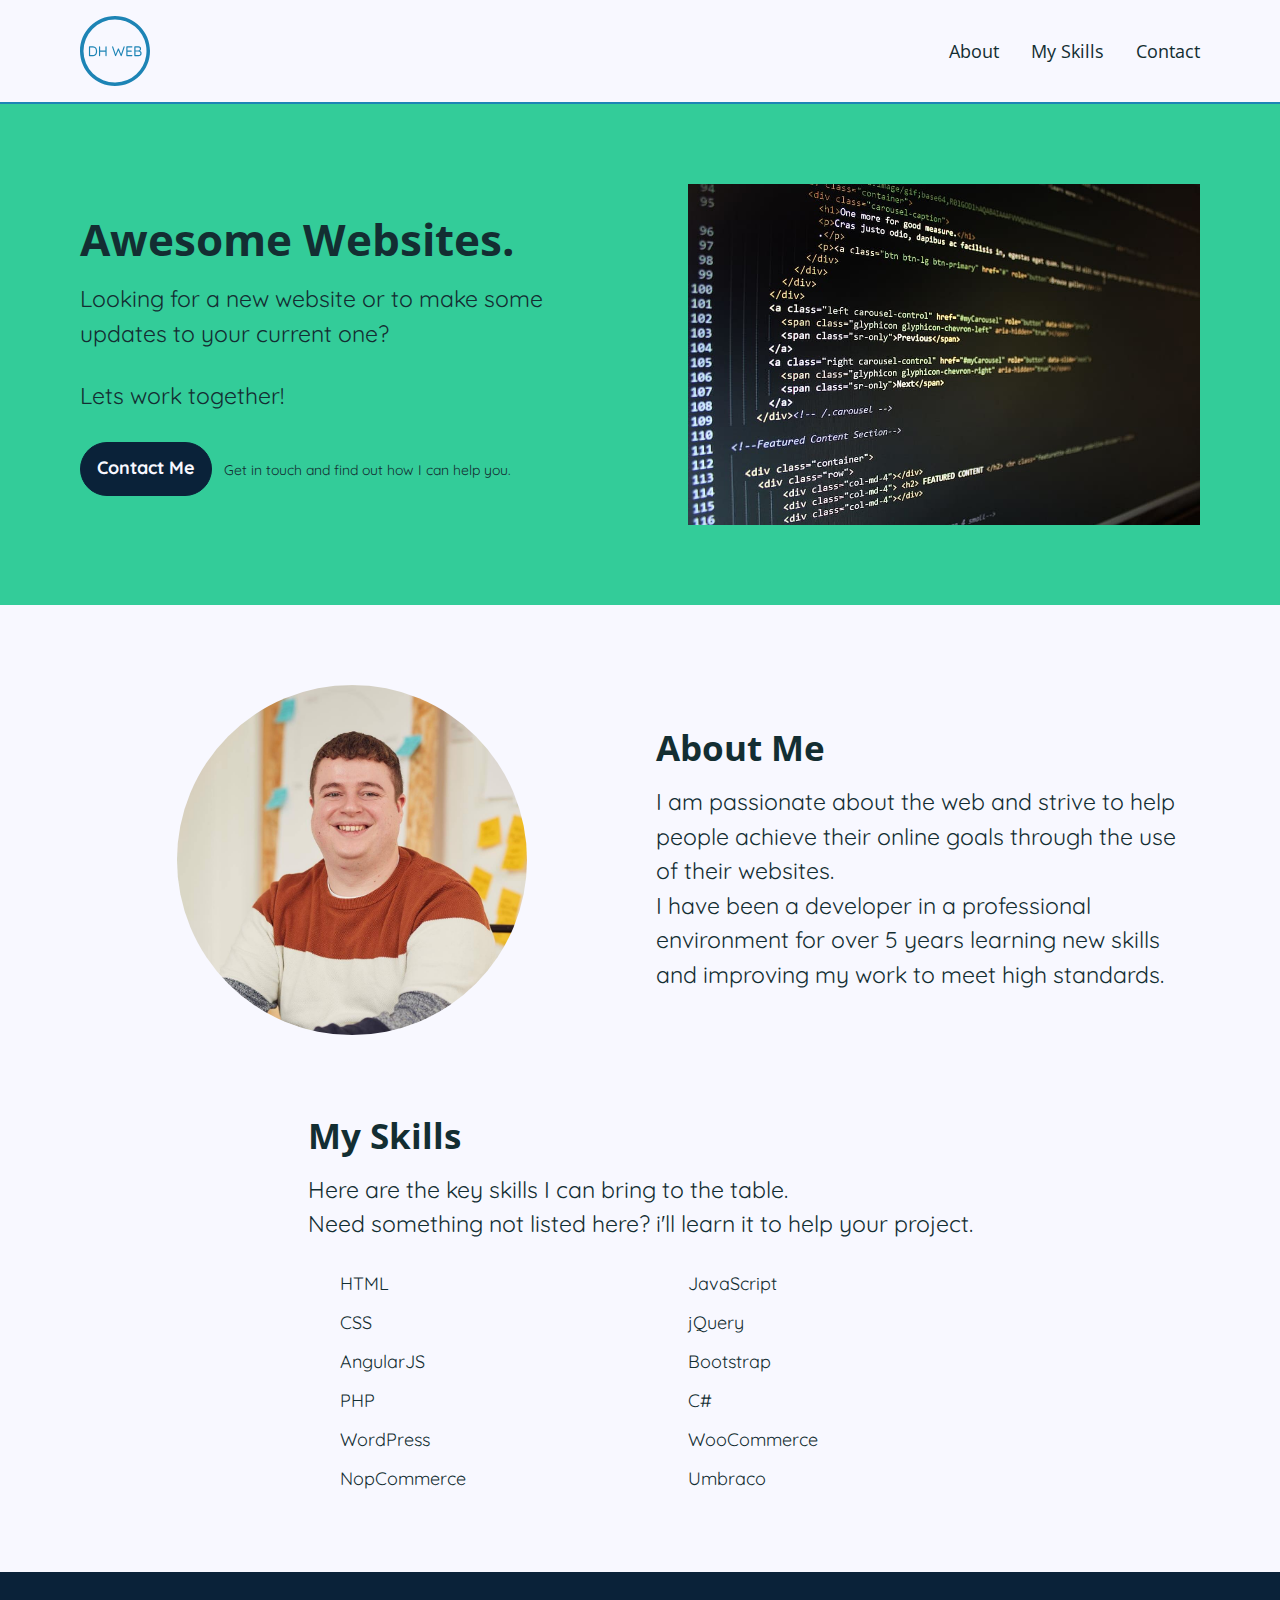
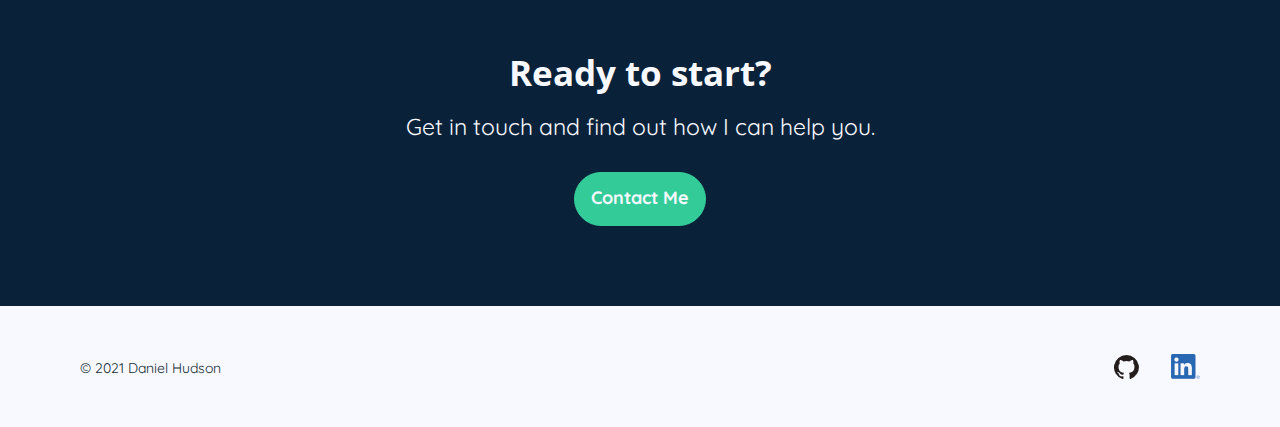
<file: index.html>
<!DOCTYPE html>
<html lang=en>
<head>
<meta charset=UTF-8>
<meta name=viewport content="width=device-width, initial-scale=1">
<meta name=description content="Contact Daniel Hudson, skilled and experienced web developer based in Gloucester UK.">
<meta name=referrer content=same-origin>
<meta name=robots content="index, follow">
<link rel=preconnect href=https://fonts.gstatic.com>
<link rel=icon type=image/png href=favicon.ico>
<link href="https://fonts.googleapis.com/css2?family=Open+Sans:wght@300;400;600;700&family=Quicksand:wght@300;400;500;600;700&display=swap" rel=stylesheet>
<link rel=preload as=style href=style.css>
<link rel=stylesheet href=style.css>
<title>DH Web - Web Developer In Gloucester</title>
</head>
<body>
<header role=banner class=ui-section-header>
<div class=ui-layout-container>
<div class="ui-section-header__layout ui-layout-flex">
<a href=/ role=link aria-label="home link" class=ui-section-header--logo>
<img src=images/assets/logo.svg height=70 width="70"/>
</a>
<input type=checkbox id=ui-section-header--menu-id>
<label for=ui-section-header--menu-id class=ui-section-header--menu-icon></label>
<nav role=navigation class="ui-section-header--nav ui-layout-flex">
<a href=/#about-me role=link aria-label=# class=ui-section-header--nav-link>About</a>
<a href=/#my-skills role=link aria-label=# class=ui-section-header--nav-link>My Skills</a>
<a href=/contact.html role=link aria-label=# class=ui-section-header--nav-link>Contact</a>
</nav>
</div>
</div>
</header>
<main role=main>
<section class=ui-section-hero>
<div class=ui-layout-container>
<div class="ui-section-hero__layout ui-layout-grid ui-layout-grid-2">
<div>
<h1>Awesome Websites.</h1>
<p class=ui-text-intro>Looking for a new website or to make some updates to your current one?</p>
<p class=ui-text-intro>Lets work together!</p>
<div class="ui-component-cta ui-layout-flex">
<a href=/contact.html role=link aria-label="contact me" class="ui-component-button ui-component-button-normal ui-component-button-primary">Contact Me</a>
<p class=ui-text-note><small>Get in touch and find out how I can help you.</small></p>
</div>
</div>
<img src=images/website-code-html-coding.jpg loading=lazy alt="Generic HTML Image" title="Generic HTML Image" class=ui-image-half-right>
</div>
</div>
</section>
<section class=ui-section-feature>
<div class=ui-layout-container>
<div class="ui-section-feature__layout ui-layout-grid ui-layout-grid-2" id=about-me>
<img src=images/me-optimised.jpeg loading=lazy alt="Daniel Hudson" title="Daniel Hudson" width=350 height=350 class=ui-image-full-radius>
<div>
<h2>About Me</h2>
<p class=ui-text-intro>I am passionate about the web and strive to help people achieve their online goals through the use of their websites.<br>
I have been a developer in a professional environment for over 5 years learning new skills and improving my work to meet high standards.</p>
</div>
</div>
<div class="ui-section-feature__layout ui-layout-grid ui-layout-grid-1" id=my-skills>
<div>
<h2>My Skills</h2>
<p class=ui-text-intro>Here are the key skills I can bring to the table.<br>Need something not listed here? i'll learn it to help your project.</p>
<ul class="ui-component-list ui-component-list-feature ui-layout-grid">
<li class="ui-component-list--item ui-component-list--item-check">HTML</li>
<li class="ui-component-list--item ui-component-list--item-check">JavaScript</li>
<li class="ui-component-list--item ui-component-list--item-check">CSS</li>
<li class="ui-component-list--item ui-component-list--item-check">jQuery</li>
<li class="ui-component-list--item ui-component-list--item-check">AngularJS</li>
<li class="ui-component-list--item ui-component-list--item-check">Bootstrap</li>
<li class="ui-component-list--item ui-component-list--item-check">PHP</li>
<li class="ui-component-list--item ui-component-list--item-check">C#</li>
<li class="ui-component-list--item ui-component-list--item-check">WordPress</li>
<li class="ui-component-list--item ui-component-list--item-check">WooCommerce</li>
<li class="ui-component-list--item ui-component-list--item-check">NopCommerce</li>
<li class="ui-component-list--item ui-component-list--item-check">Umbraco</li>
</ul>
</div>
</div>
</div>
</section>
<section class=ui-section-close>
<div class=ui-layout-container>
<div class="ui-layout-column-6 ui-layout-column-center">
<h2>Ready to start?</h2>
<p class=ui-text-intro>Get in touch and find out how I can help you.</p>
<div class="ui-component-cta ui-layout-flex">
<a href=/contact.html role=link aria-label="Contact Me" class="ui-component-button ui-component-button-normal ui-component-button-secondary">Contact Me</a>
</div>
</div>
</div>
</section>
</main>
<footer role=contentinfo class=ui-section-footer>
<div class=ui-layout-container>
<div class="ui-section-footer__layout ui-layout-flex">
<p class="ui-section-footer--copyright ui-text-note"><small>&copy; 2021 Daniel Hudson</small></p>
<a href=https://github.com/DanielHudson2 target=_blank role=link aria-label="Daniel Hudson GitHub">
<img src=images/assets/github.svg loading=lazy alt="Daniel Hudson GitHub" title="Daniel Hudson GitHub" width=25 height=25>
</a>
<a href=https://www.linkedin.com/in/daniel-hudson-217674a9 target=_blank role=link aria-label="Daniel Hudson LinkedIn">
<img src=images/assets/LI-In-Bug.png loading=lazy alt="Daniel Hudson LinkedIn" title="Daniel Hudson LinkedIn" width=29 height=25>
</a>
</div>
</div>
</footer>
</body>
</html>
</file>
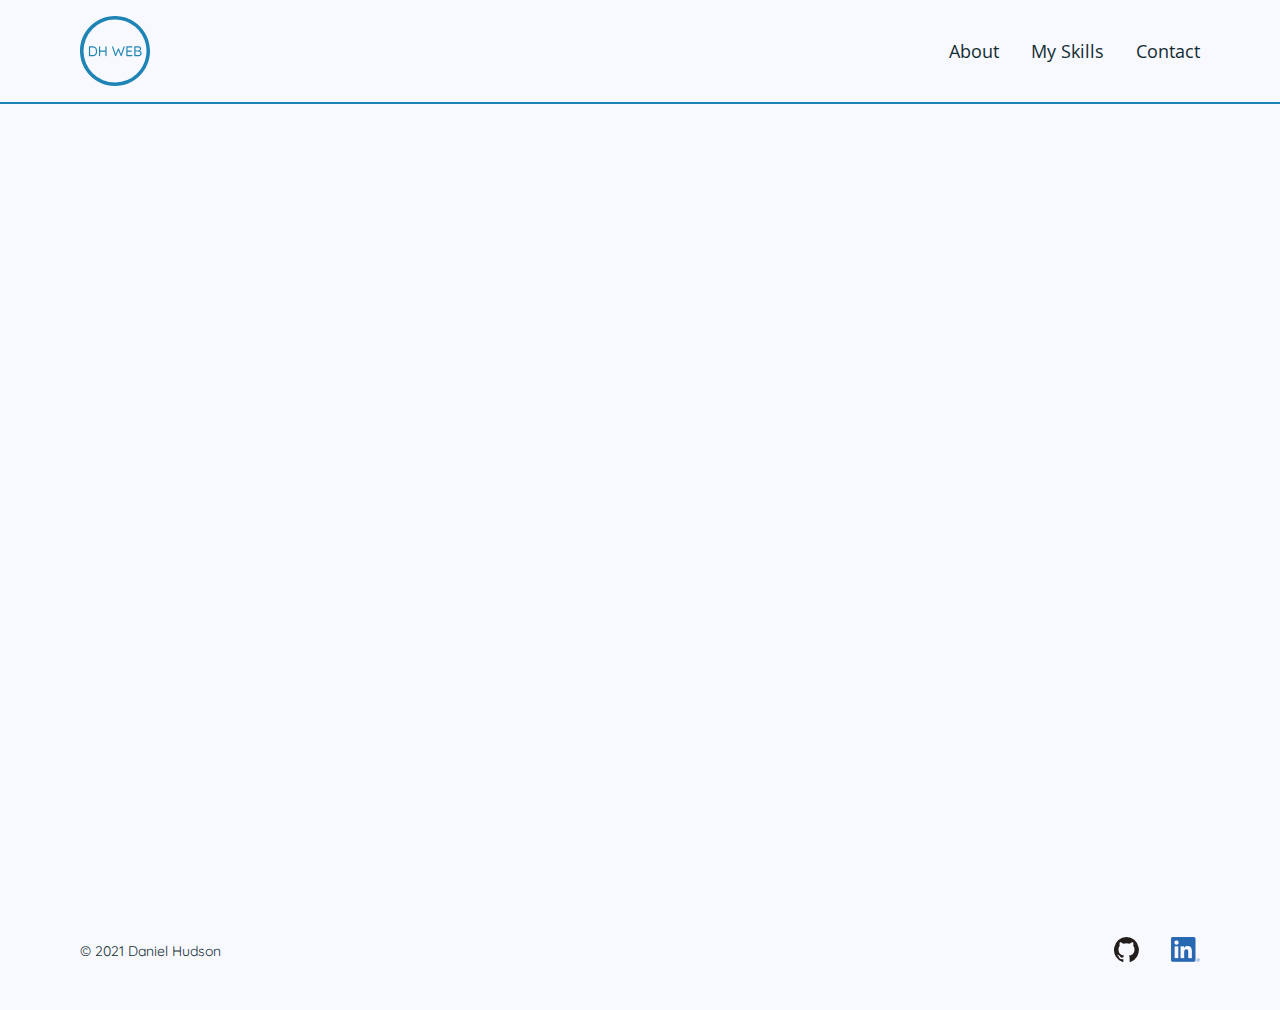
<file: contact.html>
<!DOCTYPE html>
<html lang=en>
<head>
<meta charset=UTF-8>
<meta name=viewport content="width=device-width, initial-scale=1">
<meta name=description content="Daniel Hudson, skilled and experienced web developer based in Gloucester UK.">
<meta name=referrer content=same-origin>
<meta name=robots content="index, follow">
<link rel=preconnect href=https://fonts.gstatic.com>
<link rel=icon type=image/png href=favicon.ico>
<link href="https://fonts.googleapis.com/css2?family=Open+Sans:wght@300;400;600;700&family=Quicksand:wght@300;400;500;600;700&display=swap" rel=stylesheet>
<link rel=preload as=style href=style.css>
<link rel=stylesheet href=style.css>
<title>DH Web - Contact Web Developer In Gloucester</title>
</head>
<body>
<header role=banner class=ui-section-header>
<div class=ui-layout-container>
<div class="ui-section-header__layout ui-layout-flex">
<a href=/ role=link aria-label="home link" class=ui-section-header--logo>
<img src=images/assets/logo.svg height=70 width="70"/>
</a>
<input type=checkbox id=ui-section-header--menu-id>
<label for=ui-section-header--menu-id class=ui-section-header--menu-icon></label>
<nav role=navigation class="ui-section-header--nav ui-layout-flex">
<a href=/#about-me role=link aria-label=# class=ui-section-header--nav-link>About</a>
<a href=/#my-skills role=link aria-label=# class=ui-section-header--nav-link>My Skills</a>
<a href=/contact.html role=link aria-label=# class=ui-section-header--nav-link>Contact</a>
</nav>
</div>
</div>
</header>
<main role=main>
<section class=ui-section-feature>
<div class=ui-layout-container>
<div class="ui-section-feature__layout ui-layout-grid ui-layout-grid-1" id=about-me>
<div>
<iframe src=https://www.cognitoforms.com/f/reZ4qqHZI0Gxz2SsY2mxww/1 style=border:0;width:100% height=538></iframe>
<script src=https://www.cognitoforms.com/f/iframe.js></script>
</div>
</div>
</section>
</main>
<footer role=contentinfo class=ui-section-footer>
<div class=ui-layout-container>
<div class="ui-section-footer__layout ui-layout-flex">
<p class="ui-section-footer--copyright ui-text-note"><small>&copy; 2021 Daniel Hudson</small></p>
<a href=https://github.com/DanielHudson2 target=_blank role=link aria-label="Daniel Hudson GitHub">
<img src=images/assets/github.svg loading=lazy alt="Daniel Hudson GitHub" title="Daniel Hudson GitHub" width=25 height=25>
</a>
<a href=https://www.linkedin.com/in/daniel-hudson-217674a9 target=_blank role=link aria-label="Daniel Hudson LinkedIn">
<img src=images/assets/LI-In-Bug.png loading=lazy alt="Daniel Hudson LinkedIn" title="Daniel Hudson LinkedIn" width=29 height=25>
</a>
</div>
</div>
</footer>
</body>
</html>
</file>
